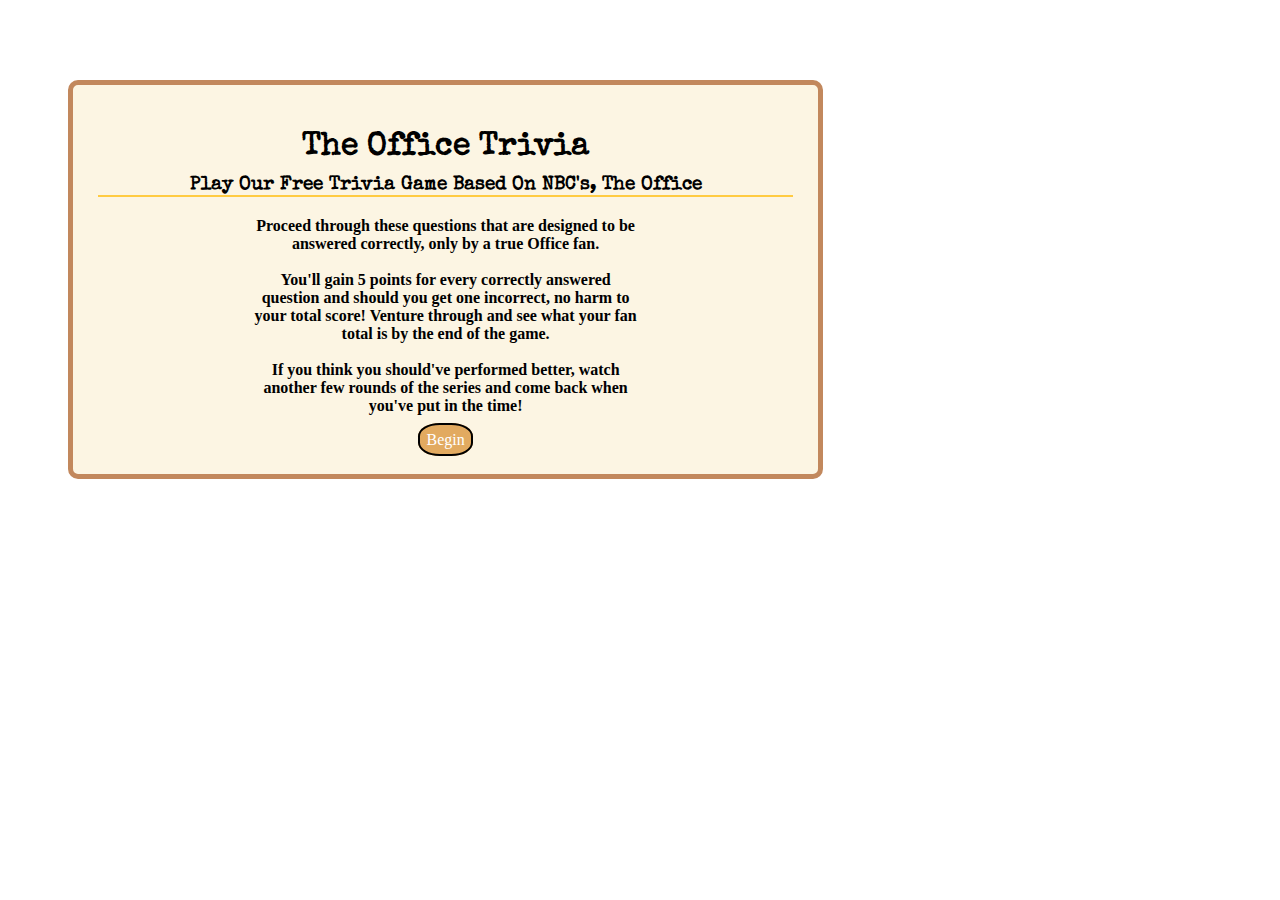
<file: index.html>
<!DOCTYPE html>
<html lang="en">
<head>
    <meta charset="UTF-8">
    <meta http-equiv="X-UA-Compatible" content="IE=edge">
    <meta name="viewport" content="width=device-width, initial-scale=1.0">
    <title>The Office Trivia Game</title>
    <link href="homeStyle.css" rel="stylesheet">
    <link rel="preconnect" href="https://fonts.gstatic.com">
    <link href="https://fonts.googleapis.com/css2?family=Special+Elite&display=swap" rel="stylesheet">
</head>

<body>

    <div id="startSection">
        <h1>The Office Trivia</h1>
        <h3>Play Our Free Trivia Game Based On NBC's, The Office</h3>

        <div id="introText">
            <p>Proceed through these questions that are designed to be answered correctly, only by a true Office fan. 
            <br><br>
            You'll gain 5 points for every correctly answered question and should you get one incorrect, no harm to your total score! Venture through and see what your fan total is by the end of the game.
            <br><br>
            If you think you should've performed better, watch another few rounds of the series and come back when you've put in the time!
            </p>
            <a id="beginButton" href="questions.html">Begin</a>
        </div>
    </div>

    <script src="project1.js"></script>
</body>
</html>
</file>
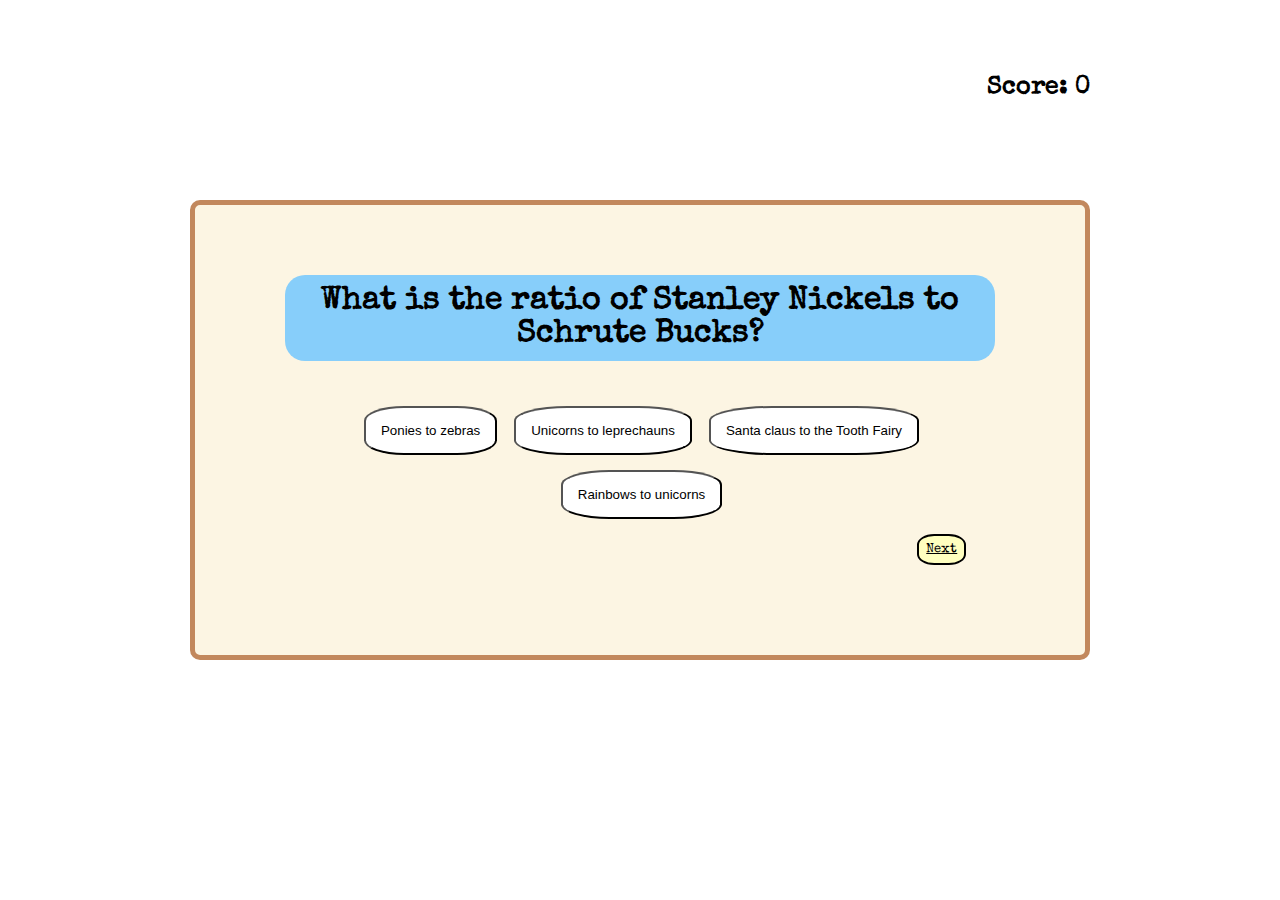
<file: questions.html>
<!DOCTYPE html>
<html lang="en">
<head>
    <meta charset="UTF-8">
    <meta http-equiv="X-UA-Compatible" content="IE=edge">
    <meta name="viewport" content="width=device-width, initial-scale=1.0">
    <title>The Office Trivia Game</title>
    <link href="questionsStyle.css" rel="stylesheet">
    <link rel="preconnect" href="https://fonts.gstatic.com">
    <link href="https://fonts.googleapis.com/css2?family=Special+Elite&display=swap" rel="stylesheet">
</head>
<body>
    <h3 id="score"></h3>

    <div id="questionsBox">
        <h1 id="questionContainer"></h1>

        <div id="answerButtons">
            <button class ="optionButtons" id ="answerButton1"></button>
            <button class ="optionButtons" id ="answerButton2"></button>
            <button class ="optionButtons" id ="answerButton3"></button>
            <button class ="optionButtons" id ="answerButton4"></button>
        </div>

        <button id="nextQuestionButton">Next</button>
        <button id="resultsBtn">Results</button>
    </div>

    
    <div id="resultsModal" class="results">
        <div id="modalText">
            <h2 id="h2"></h2>
            <h2 id="secondH2"></h2>
            <a id="close" href="index.html">Play Again</a>
        </div>
        
    </div>


<script src="project1.js"></script>
</body>
</html>
</file>
<file: homeStyle.css>
body {
  background: url("https://wallpapercave.com/wp/wp4013881.jpg");
  background-repeat: no-repeat;
  background-attachment: fixed;
  background-size: cover;
  background-position: center;
  z-index: -1;
}

#startSection {
  text-align: center;
  background-color: #fcf5e3;
  border: #c2885d 5px solid;
  padding: 25px;
  border-radius: 10px;
  width: 55%;
  margin: 80px 100% auto 60px;
  background-attachment: fixed;
}

h1 {
  font-family: "Special Elite", cursive;
}
h3 {
  font-family: "Special Elite", cursive;
  margin-top: -10px;
  margin-bottom: 20px;
  border-bottom: 2px #ffcb42 solid;
}

p {
  font-weight: bold;
}

#introText {
  width: inherit;
  margin: 0 auto;
}

#beginButton {
  background-color: #e2aa60;
  color: white;
  text-decoration: none;
  border: black 2px solid;
  border-radius: 40%;
  padding: 6px;
}

#beginButton:hover {
  background-color: limegreen;
}

@media screen and (max-width: 600px) {
  #startSection {
    width: 300px;
    padding: -30px;
  }
  body {
    background: url("https://wallpapercave.com/wp/wp4013881.jpg");
    /* background-repeat: no-repeat; */
    background-attachment: fixed;
    background-size: cover;
    background-position: right;
    z-index: -1;
  }
}
</file>
<file: questionsStyle.css>
body {
  text-align: center;
  background-image: url("https://i.stack.imgur.com/8zEoh.png");
  background-repeat: no-repeat;
  background-attachment: fixed;
  background-size: cover;
  z-index: -1;
  width: 900px;
  margin: 0 auto;
}

#score {
  text-align: right;
  margin-top: 75px;
  font-family: "Special Elite", cursive;
  font-size: 25px;
}

#questionContainer {
  background-color: lightskyblue;
  font-family: "Special Elite", cursive;
  border-radius: 20px;
  padding: 10px;
  margin: -20px auto 45px auto;
}

#questionsBox {
  border: #c2885d 5px solid;
  background-color: #fcf5e3;
  padding: 90px;
  border-radius: 10px;
  margin: 100px auto -75px auto;
}

.optionButtons {
  display: inline;
  padding: 15px;
  margin: 0 5px 15px 8px;
  background-color: white;
  border-radius: 30%;
}

.optionButtons:hover {
  font-family: "Special Elite", cursive;
  background-color: #ffffbf;
  color: black;
  border: black solid 1px;
  cursor: pointer;
}

#nextQuestionButton {
  font-family: "Special Elite", cursive;
  background-color: #ffffbf;
  text-decoration: underline;
  border: black solid 2px;
  border-radius: 35%;
  padding: 7px;
  margin-left: 85%;
}

#nextQuestionButton:hover {
  font-size: 20px;
  cursor: pointer;
}

#resultsModal {
  display: none;
  position: fixed;
  top: 0;
  left: 0;
  height: 100%;
  width: 100%;
  z-index: 1;
  overflow: auto;
}

#resultsBtn {
  display: none;
  font-family: "Special Elite", cursive;
  background-color: #ffffbf;
  text-decoration: underline;
  border: black solid 2px;
  border-radius: 35%;
  padding: 7px;
  margin-left: 85%;
}

#resultsBtn:hover {
  font-size: 20px;
  cursor: pointer;
}

#modalText {
  background-color: #fcf5e3;
  border: black 5px solid;
  height: 250px;
  width: 500px;
  border-radius: 2px;
  margin: 150px auto;
}

h2 {
  padding: 45px;
  color: #f2b750;
  font-family: "Special Elite", cursive;
  margin-top: -20px;
}

#secondH2 {
  margin-top: -85px;
  margin-bottom: -5px;
}

a {
  border: 2px black solid;
  border-radius: 40%;
  padding: 8px;
  text-decoration: none;
  background-color: #ffffbf;
  color: black;
}

@media screen and (max-width: 900px) {
  body {
    width: 350px;
  }
  #nextQuestionButton {
    margin: 15px auto;
    margin-bottom: -50px;
  }
  #resultsBtn {
    margin: 20px auto;
    margin-bottom: -30px;
  }
  #questionContainer {
    width: 200px;
    margin-top: -55px;
    margin-left: -45px;
    margin-bottom: 25px;
    padding: 25px;
    font-size: 25px;
  }
  #questionsBox {
    margin-bottom: 15px;
    padding-bottom: 50px;
  }
  #score {
    margin-bottom: -90px;
  }
  #resultsModal {
    width: 250px;
  }
  #nextQuestionButton:hover {
    font-size: 15px;
  }
}
</file>
